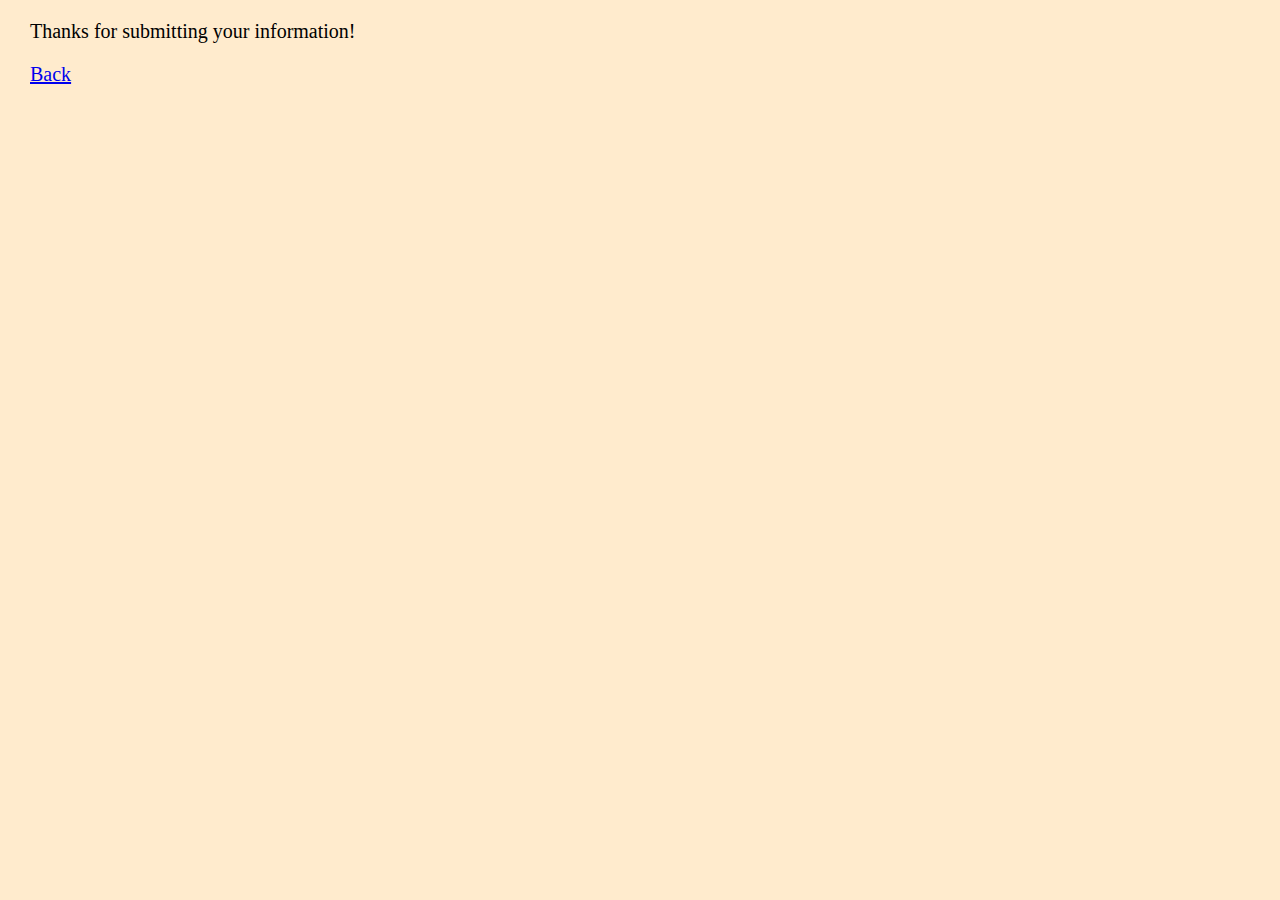
<file: success.html>
<!DOCTYPE html>
<html>
<head>
	<title>Success Page</title>
	<link rel="stylesheet" type="text/css" href="styles.css">
</head>
<body>
<p>Thanks for submitting your information!</p>
<p>
	<a href="index.html">Back</a>
</p>
</body>
</html>
</file>
<file: styles.css>
body {
	background-color: #ffebcd;
	background-image: url('http://images.freeimages.com/images/premium/previews/6042/60425172-beer-background-ice-cold-pint-with-water-drops-condensation.jpg');
	background-blend-mode: overlay; 
	font-size: 20px;
	margin-left: 30px;
}

h1 {
	padding: 10px 0;
	border-width: 5px;
	border-style: ridge;
	border-color: #fff700;
	text-align: center;
	font: libre baskerville;
}

.images {
	height: 400px;
	width: 500px;
	margin: 50px 0;
}

#image1 {
	display: block;
	margin: auto;
	width: 30%;
}

h3 {
	font-size: 25px;
	font-family: roboto;
	border-style: solid;
	border-width: 1px;
}

.lists {
	font-weight: bold;
	font-family: lato;
}

p {
	font-family: roboto condensed;
}

a:visited {
	color: purple;
}
a:hover {
	color: red;
}

@media screen and (max-width: 450px) {
	img {
		background-image: url('http://www.pottergategolfclub.co.uk/media/SMALL%20BEER.jpg');
	}
}
</file>
